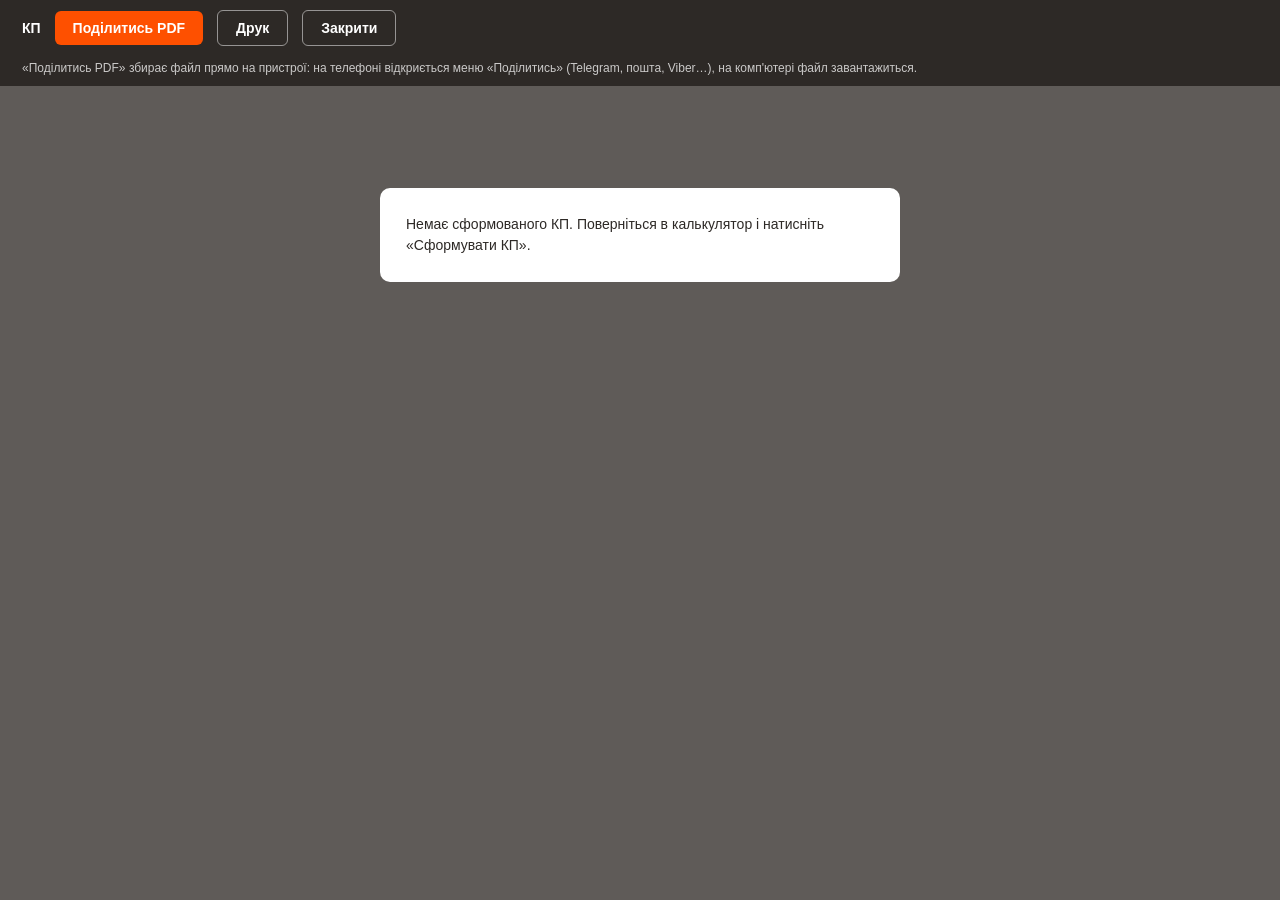
<file: kp.html>
<!DOCTYPE html>
<html lang="uk"><head><meta charset="utf-8">
<meta name="viewport" content="width=device-width, initial-scale=1">
<title>Індикативна пропозиція</title>
<link rel="stylesheet" href="css/app.css?v=202610270932">
<style>
/* Сторінка перегляду КП: показуємо тільки згенеровані аркуші + панель дій */
html,body{margin:0;background:#5f5b58}
#offer{display:block;padding:22px 0 40px}
#wrap{overflow:hidden}
#offer{transform-origin:top left}
#offer .pg{box-shadow:0 4px 18px rgba(0,0,0,.35)}
.bar{position:sticky;top:0;z-index:10;background:var(--g);color:var(--w);padding:10px 22px;display:flex;align-items:center;gap:14px;flex-wrap:wrap;font-size:13px}
.bar .btn{padding:9px 18px}
.bar .ghost{background:transparent;border:1px solid rgba(255,255,255,.5);color:var(--w)}
.bar .hint{color:rgba(255,255,255,.75);font-size:12px;margin:0;line-height:1.35}
.bar .num{font-weight:bold;font-size:14px}
.empty{max-width:520px;margin:80px auto;background:var(--w);border-radius:10px;padding:26px;font-size:14px}
@media print{
  html,body{background:#fff}
  .bar{display:none!important}
  #offer{padding:0;transform:none!important;width:auto!important;margin:0!important}
  #wrap{height:auto!important;overflow:visible}
  #offer .pg{box-shadow:none}
}
</style></head><body>
<div class="bar">
  <span class="num" id="kpNum">КП</span>
  <button class="btn" id="shareBtn">Поділитись PDF</button>
  <button class="btn ghost" onclick="window.print()">Друк</button>
  <button class="btn ghost" onclick="window.close()">Закрити</button>
  <p class="hint" id="barHint">«Поділитись PDF» збирає файл прямо на пристрої: на телефоні відкриється меню «Поділитись» (Telegram, пошта, Viber…), на комп'ютері файл завантажиться.</p>
</div>
<div id="wrap"><div id="offer"></div></div>
<script src="js/vendor/html2canvas.min.js"></script>
<script src="js/vendor/jspdf.umd.min.js"></script>
<script>
(() => {
  let html = null, num = "", client = "";
  try { html = localStorage.getItem("kp_html"); num = localStorage.getItem("kp_num") || ""; client = localStorage.getItem("kp_client") || ""; } catch (e) {}
  if (!html) {
    document.getElementById("offer").innerHTML = '<div class="empty">Немає сформованого КП. Поверніться в калькулятор і натисніть «Сформувати КП».</div>';
    return;
  }
  document.getElementById("offer").innerHTML = html;
  document.getElementById("kpNum").textContent = "КП № " + num + (client ? " · " + client : "");
  document.title = "КП " + num + (client ? " · " + client : "");
  /* На вузьких екранах (телефон) масштабуємо аркуші А4 під ширину екрана, не змінюючи верстку */
  const off = document.getElementById("offer"), wrap = document.getElementById("wrap");
  const fit = () => { const pageW = 210 * 96 / 25.4; const k = Math.min(1, (window.innerWidth - 12) / pageW);
    if (k < 1) { off.style.width = pageW + "px"; off.style.transform = "scale(" + k + ")"; off.style.marginLeft = Math.max(0, (window.innerWidth - pageW * k) / 2) + "px"; wrap.style.height = (off.offsetHeight * k) + "px"; }
    else { off.style.width = ""; off.style.transform = ""; off.style.marginLeft = ""; wrap.style.height = ""; } };
  fit(); window.addEventListener("resize", fit); window.addEventListener("load", fit);
  window.addEventListener("beforeprint", () => { off.style.transform = ""; off.style.width = ""; off.style.marginLeft = ""; wrap.style.height = ""; }); window.addEventListener("afterprint", fit);

  /* ---- «Поділитись PDF»: рендеримо кожен аркуш у canvas і збираємо PDF на пристрої ---- */
  const btn = document.getElementById("shareBtn");
  const safe = s => (s || "").replace(/[«»"'\\/:*?<>|]/g, "").trim().replace(/\s+/g, "_").slice(0, 40);
  btn.onclick = async () => {
    const old = btn.textContent;
    btn.disabled = true;
    try {
      /* тимчасово знімаємо масштаб, щоб рендер ішов у повній роздільності */
      const st = [off.style.transform, off.style.width, off.style.marginLeft, wrap.style.height];
      off.style.transform = ""; off.style.width = ""; off.style.marginLeft = ""; wrap.style.height = "";
      const pages = [...document.querySelectorAll("#offer .pg")];
      const pdf = new jspdf.jsPDF({ unit: "mm", format: "a4", compress: true });
      for (let i = 0; i < pages.length; i++) {
        btn.textContent = "Сторінка " + (i + 1) + " з " + pages.length + "…";
        const cv = await html2canvas(pages[i], { scale: 1.6, useCORS: true, backgroundColor: "#ffffff", logging: false });
        if (i > 0) pdf.addPage();
        pdf.addImage(cv.toDataURL("image/jpeg", 0.87), "JPEG", 0, 0, 210, 297, undefined, "FAST");
      }
      [off.style.transform, off.style.width, off.style.marginLeft, wrap.style.height] = st;
      const fname = "КП_" + safe(num) + (client ? "_" + safe(client) : "") + ".pdf";
      const blob = pdf.output("blob");
      const file = new File([blob], fname, { type: "application/pdf" });
      /* меню «Поділитись» — тільки на телефонах/планшетах; на ПК одразу завантаження */
      const mobile = /Android|iPhone|iPad|iPod/i.test(navigator.userAgent) || (navigator.maxTouchPoints > 1 && /Mac/.test(navigator.userAgent));
      let shared = false;
      if (mobile && navigator.canShare && navigator.canShare({ files: [file] })) {
        try { await navigator.share({ files: [file], title: fname }); shared = true; }
        catch (e) { if (e.name === "AbortError") shared = true; }   // користувач сам закрив меню
      }
      if (!shared) {
        const a = document.createElement("a");
        a.href = URL.createObjectURL(blob); a.download = fname; a.click();
        setTimeout(() => URL.revokeObjectURL(a.href), 30000);
      }
    } catch (e) {
      alert("Не вдалося зібрати PDF: " + e.message + ". Скористайтесь кнопкою «Друк» → «Зберегти як PDF».");
    }
    btn.textContent = old; btn.disabled = false;
  };
})();
</script>
</body></html>
</file>
<file: css/app.css>
/* Стилі калькулятора (з Калькулятор-КП.html v2.3) + навігація вебверсії */
:root{--o:#FE5000;--g:#2D2926;--w:#fff;--bg:#F5F4F2;--line:#E3E0DC;--muted:#7A736D}
*{box-sizing:border-box}
body{margin:0;font-family:Arial,Helvetica,sans-serif;background:var(--bg);color:var(--g);font-size:14px;line-height:1.5}
.wrap{max-width:1120px;margin:0 auto;padding:22px}
.top{display:flex;align-items:center;justify-content:space-between;gap:16px;flex-wrap:wrap;margin-bottom:18px}
.logo{font-weight:bold;font-size:15px;letter-spacing:.04em}.logo span{color:var(--o)}
h1{font-size:22px;margin:0}
.sub{color:var(--muted);font-size:12px}
.card{background:var(--w);border:1px solid var(--line);border-radius:10px;padding:18px;margin-bottom:16px}
.card>h2{font-size:11px;letter-spacing:.12em;text-transform:uppercase;color:var(--o);margin:0 0 14px;font-weight:bold}
.grid{display:grid;grid-template-columns:repeat(auto-fit,minmax(215px,1fr));gap:14px}
label.f{display:block;font-size:10px;font-weight:bold;color:var(--muted);margin-bottom:5px;text-transform:uppercase;letter-spacing:.06em}
input,select{width:100%;padding:9px 10px;border:1px solid var(--line);border-radius:6px;font-size:14px;font-family:inherit;background:var(--w);color:var(--g)}
input[type=file]{padding:6px;font-size:12px}
input:focus,select:focus{outline:2px solid var(--o);outline-offset:-1px}
.row{display:flex;gap:8px}.row input{flex:1}.row select{width:88px;flex:none}
.hint{font-size:11px;color:var(--muted);margin-top:5px;line-height:1.4}
.seg{display:flex;border:1px solid var(--line);border-radius:6px;overflow:hidden}
.seg button{flex:1;padding:9px 6px;border:0;background:var(--w);font-size:13px;font-family:inherit;cursor:pointer;color:var(--g)}
.seg button.on{background:var(--o);color:var(--w);font-weight:bold}
.adv{border-top:1px solid var(--line);margin-top:16px;padding-top:16px}
.advh{cursor:pointer;font-size:11px;letter-spacing:.1em;text-transform:uppercase;color:var(--muted);font-weight:bold;user-select:none}
.kpis{display:grid;grid-template-columns:repeat(auto-fit,minmax(170px,1fr));border:1px solid var(--line);border-radius:10px;overflow:hidden;background:var(--w)}
.kpi{padding:16px 18px;border-right:1px solid var(--line)}.kpi:last-child{border-right:0}
.kpi .v{font-size:24px;font-weight:bold;line-height:1.15}.kpi .v.o{color:var(--o)}
.kpi .l{font-size:11px;color:var(--muted);margin-top:4px}
.hero{background:var(--o);color:var(--w);border-radius:10px;padding:22px 24px;margin-bottom:16px}
.hero .p{font-size:34px;font-weight:bold;line-height:1.1}
.hero .s{font-size:13px;opacity:.94;margin-top:6px}
table{width:100%;border-collapse:collapse;font-size:13px}
th{background:var(--g);color:var(--w);font-size:10px;text-transform:uppercase;letter-spacing:.06em;padding:9px;text-align:left;font-weight:bold}
td{padding:8px 9px;border-bottom:1px solid var(--line)}
tfoot td{font-weight:bold;background:#FDF1EA;border-top:2px solid var(--o)}
.num{text-align:right}
.spec td:first-child{color:var(--muted)}
.spec td:last-child{text-align:right;font-weight:bold}
.alert{padding:9px 12px;border-radius:6px;font-size:12.5px;margin-bottom:6px;line-height:1.45}
.warn{background:#FFF4EC;color:#8A4A06;border-left:3px solid var(--o)}
.ok{background:#F0F5F0;color:#3A5A3A;border-left:3px solid #5A8C5A}
.disc{font-size:12px;color:var(--muted);line-height:1.55;margin-top:10px;padding-left:11px;border-left:3px solid var(--line)}
.acc{display:inline-block;font-size:11px;font-weight:bold;padding:4px 11px;border-radius:20px}
.acc.high{background:#E8F2E8;color:#2F6B33}.acc.medium{background:#FFF4EC;color:#8A4A06}.acc.low{background:#F1EFEC;color:#6A635D}
.btn{background:var(--o);color:var(--w);border:0;padding:12px 26px;border-radius:6px;font-size:14px;font-weight:bold;cursor:pointer;font-family:inherit}
.g2{display:grid;grid-template-columns:1fr 1fr;gap:16px}
@media(max-width:860px){.g2{grid-template-columns:1fr}.kpi{border-right:0;border-bottom:1px solid var(--line)}}
.chartbox{overflow-x:auto}
.tip{position:fixed;background:var(--g);color:var(--w);padding:6px 10px;border-radius:5px;font-size:12px;pointer-events:none;opacity:0;transition:opacity .1s;z-index:99;white-space:nowrap}
.thumb{max-width:100%;max-height:130px;border-radius:6px;margin-top:8px;display:none}
.hide{display:none}

/* ---------------- друкована пропозиція ---------------- */
#offer{display:none}
@media print{
  *{-webkit-print-color-adjust:exact!important;print-color-adjust:exact!important;color-adjust:exact!important}
  html,body{background:#fff}
  #app{display:none!important}#offer{display:block!important}
  #offer .pg{box-shadow:none!important;margin:0!important}
  @page{size:A4;margin:0}
}
#offer .pg{width:210mm;height:296mm;padding:15mm 16mm 22mm;background:var(--w);margin:0 auto 8mm;
  position:relative;break-after:page;page-break-after:always;box-shadow:0 0 0 1px var(--line);overflow:hidden}
#offer .pg:last-child{break-after:auto;page-break-after:auto;margin-bottom:0}
#offer .band td{background:#F2F0ED;font-size:9.5px;font-weight:bold;text-transform:uppercase;
  letter-spacing:.08em;color:var(--o);padding:7px 8px;border-bottom:1px solid var(--line)}
#offer .sp td:first-child{color:#7A736D}
#offer .sp td:last-child{text-align:right;font-weight:bold}
#offer .mtbl{display:grid;grid-template-columns:1fr 1fr;gap:0 12px}
#offer .mtbl table{font-size:11px}
#offer .mtbl td{padding:4px 7px}
#offer .mtbl th{padding:5px 7px}
#offer .cap{font-size:9.5px;color:var(--muted);line-height:1.4;margin:3px 0 0;text-align:left}
#offer h2{font-size:21px;margin:0 0 4px;color:var(--g)}
#offer h3{font-size:12.5px;margin:12px 0 6px;color:var(--o);text-transform:uppercase;letter-spacing:.08em}
#offer p{font-size:12.5px;line-height:1.6;margin:0 0 9px}
#offer .lead{font-size:13.5px;line-height:1.68}
#offer .rule{height:3px;background:var(--o);width:56px;margin:10px 0 16px}
#offer .pnum{position:absolute;bottom:8mm;right:16mm;font-size:10px;color:var(--muted)}
#offer .foot{position:absolute;bottom:8mm;left:16mm;font-size:10px;color:var(--muted)}
#offer table{font-size:12px}
#offer th{padding:7px 8px;background:var(--g)}
#offer td{padding:6px 8px}
#offer .box{border:1px solid var(--line);border-radius:8px;padding:10px 14px;margin-bottom:6px}
#offer .obox{background:var(--o);color:#fff;border-radius:8px;padding:16px 20px}
#offer .obox .big{font-size:34px;font-weight:bold;line-height:1.12}
#offer .fine{font-size:10.5px;line-height:1.5;color:var(--muted)}
#offer .note-big{font-size:12px;line-height:1.55;color:var(--o);font-weight:bold;margin-top:10px}

#offer .cover{padding:0;display:flex;flex-direction:column;background:var(--o);color:#fff}
#offer .cover .photo{height:112mm;background-color:#fff;background-position:center;background-repeat:no-repeat;flex:none}
#offer .cover .body{flex:1;padding:13mm 16mm;display:flex;flex-direction:column;justify-content:space-between}
#offer .cover h1{font-size:38px;line-height:1.06;margin:0}
#offer .cover .meta{font-size:13px;line-height:1.85}
#offer .cover .fine{color:rgba(255,255,255,.9)}
#offer .cover .crule{height:3px;background:#fff;width:56px;margin:12px 0 20px}

#offer .ck{list-style:none;padding:0;margin:0;font-size:12.5px;line-height:1.5}
#offer .ck li{display:flex;gap:9px;padding:3px 0;align-items:baseline}
#offer .ck .y{color:#2F8A3E;font-weight:bold;font-size:14px;min-width:13px}
#offer .ck .n{color:#C4331F;font-weight:bold;font-size:14px;min-width:13px}

#offer .nextpg{background:var(--o)!important;color:#fff;display:flex;flex-direction:column;justify-content:space-between}
#offer .steps{list-style:none;padding:0;margin:14px 0 0}
#offer .steps li{display:flex;gap:16px;align-items:baseline;padding:11px 0;border-bottom:1px solid rgba(255,255,255,.4);font-size:13.5px}
#offer .steps .n{font-weight:bold;color:rgba(255,255,255,.8);min-width:26px}
#offer .steps .t{flex:1}
#offer .steps .w{font-size:12px;opacity:.9;text-align:right}
#offer .mgr{background:#fff;color:#2D2926;border-radius:8px;padding:14px 16px;font-size:12px;line-height:1.65}
#offer .cities{font-size:12.5px;font-weight:bold;margin-top:14px}

/* --- титул за референсом --- */
#offer .cov{background:#fff;color:var(--g);display:flex;flex-direction:column;padding:14mm 14mm 12mm}
#offer .lgrow{display:flex;flex-direction:column;align-items:center;gap:3px;font-size:9px;width:max-content;margin:0 0 0 auto;padding-right:14mm}
#offer .lg1{color:var(--o);font-weight:bold;letter-spacing:.08em;text-transform:uppercase;font-size:8.5px}
#offer .lg2{border:0;padding:0;color:var(--g);font-weight:bold;padding:3px 9px;letter-spacing:.08em;font-size:10px;border-radius:2px}
#offer .bighead{font-size:40px;line-height:.98;font-weight:bold;color:var(--o);letter-spacing:-.01em;margin:7mm 0 0}
#offer .covsub{font-size:14px;font-weight:bold;color:var(--g);margin-top:4mm}
#offer .photoband{flex:1;min-height:98mm;margin:5mm 0 0;background-color:transparent;
  background-position:center;background-repeat:no-repeat;background-size:contain}
#offer .covbot{display:flex;gap:12mm;margin-top:5mm}
#offer .kicker{font-size:9.5px;font-weight:bold;color:var(--o);text-transform:uppercase;letter-spacing:.12em}
#offer .cname{font-size:19px;font-weight:bold;margin-top:4px;line-height:1.2}
#offer .cline{font-size:11.5px;margin-top:4px;opacity:.85;line-height:1.5}
#offer .cblurb{flex:1;font-size:10.5px;line-height:1.6;border-left:2px solid var(--o);padding-left:10px;opacity:.9}
#offer .peach{background:#FDEADF;color:var(--g);display:flex;justify-content:space-between;
  align-items:center;gap:10mm;padding:7mm 8mm;margin-top:6mm}
#offer .pbig{font-size:23px;font-weight:bold;color:var(--o);line-height:1.15}
#offer .pmeta{font-size:10px;line-height:1.6;text-align:right;opacity:.9}
#offer .footline{margin-top:5mm;padding-top:5mm;border-top:2px solid var(--o);font-size:11px;font-weight:bold;letter-spacing:.02em}

/* --- клієнти та цифри --- */
#offer .clients{display:grid;grid-template-columns:repeat(4,minmax(0,1fr));gap:3.5mm}
#offer .clogo{height:19mm;min-width:0;overflow:hidden;box-sizing:border-box;background:#fff;border:1px solid var(--line);border-radius:3px;padding:2.5mm;
  display:flex;align-items:center;justify-content:center;font-size:9px;color:var(--muted);text-align:center;padding:3px}
#offer .clogo{background-repeat:no-repeat;background-position:center;background-size:contain;background-origin:content-box}
#offer .stats{display:grid;grid-template-columns:repeat(4,1fr);background:var(--o);color:#fff;
  padding:6mm 5mm;margin-top:4mm}
#offer .stat .n{font-size:27px;font-weight:bold;line-height:1}
#offer .stat .c{font-size:10px;line-height:1.35;margin-top:5px;opacity:.92}

/* --- реалізовані проєкти --- */
#offer .projects{display:grid;grid-template-columns:repeat(4,minmax(0,1fr));gap:2.5mm;margin-top:3mm}
#offer .pcard{border:1px solid var(--line);border-radius:4px;padding:2mm;overflow:hidden}
#offer .pph{height:22mm;background:#F7F5F3;border-radius:3px;display:flex;align-items:center;
  justify-content:center;font-size:9px;color:var(--muted);overflow:hidden}
#offer .pph{background-repeat:no-repeat;background-position:center;background-size:cover}
#offer .pcard .t{font-size:8.5px;font-weight:bold;margin-top:1.5mm;line-height:1.2;min-height:2.4em}
#offer .pcard .p{font-size:8.5px;color:var(--o);font-weight:bold;margin:2px 0 0;line-height:1.2}
#offer .combo{padding:0;display:flex;flex-direction:column}
#offer .combo .topsec{padding:13mm 16mm 5mm}
#offer .combo .botsec{margin-top:auto;background:var(--o)!important;color:#fff;padding:10mm 16mm 10mm}
#offer .combo .botsec h2{color:inherit;font-size:27px;margin:0}
#offer .combo .steps{margin:9px 0 0}
#offer .combo .steps li{padding:8px 0;font-size:12.5px}

/* ---------------- вебверсія: навігація, логін, адмін ---------------- */
.nav{display:flex;align-items:center;gap:18px;flex-wrap:wrap;background:var(--w);border-bottom:1px solid var(--line);padding:10px 22px;margin-bottom:6px}
.nav .links{display:flex;gap:4px;flex:1}
.nav .links a{padding:7px 12px;border-radius:6px;text-decoration:none;color:var(--g);font-size:13px}
.nav .links a.on{background:var(--o);color:var(--w);font-weight:bold}
.nav .who{font-size:12px;color:var(--muted)}
.nav .who a{color:var(--o);margin-left:8px}
.login{max-width:380px;margin:80px auto;background:var(--w);border:1px solid var(--line);border-radius:10px;padding:28px}
.login h1{font-size:18px;margin:0 0 4px}
.login .f{margin-top:14px}
.login .btn{width:100%;margin-top:18px}
.err{color:#C0392B;font-size:12.5px;margin-top:10px;min-height:16px}
table.edit input{padding:6px 8px;font-size:13px;max-width:140px}
.muted{color:var(--muted);font-size:12px}
.toolbar{display:flex;gap:10px;align-items:center;flex-wrap:wrap;margin-bottom:14px}
.toolbar input{width:auto}
.badge{display:inline-block;font-size:10px;font-weight:bold;padding:2px 8px;border-radius:10px;background:#F1EFEC;color:#6A635D}
.badge.admin{background:#FDEADF;color:var(--o)}
.badge.head{background:#E8F0FA;color:#2C5282}
.pending{opacity:.55}
@media print{.nav{display:none!important}}

input[readonly]{background:#f3f1ef;color:#6b6663;cursor:default}

/* Перемикач типу АКБ: різниця в ціні дрібним написом на неактивному варіанті */
#segBat button{display:inline-flex;align-items:baseline;justify-content:center;gap:6px}.lnkAuto{margin-left:8px;font-size:10px;font-weight:bold;letter-spacing:.06em;color:var(--o);text-decoration:none;border-bottom:1px dotted var(--o)}
.lnkAuto:hover{border-bottom-style:solid}
</file>
